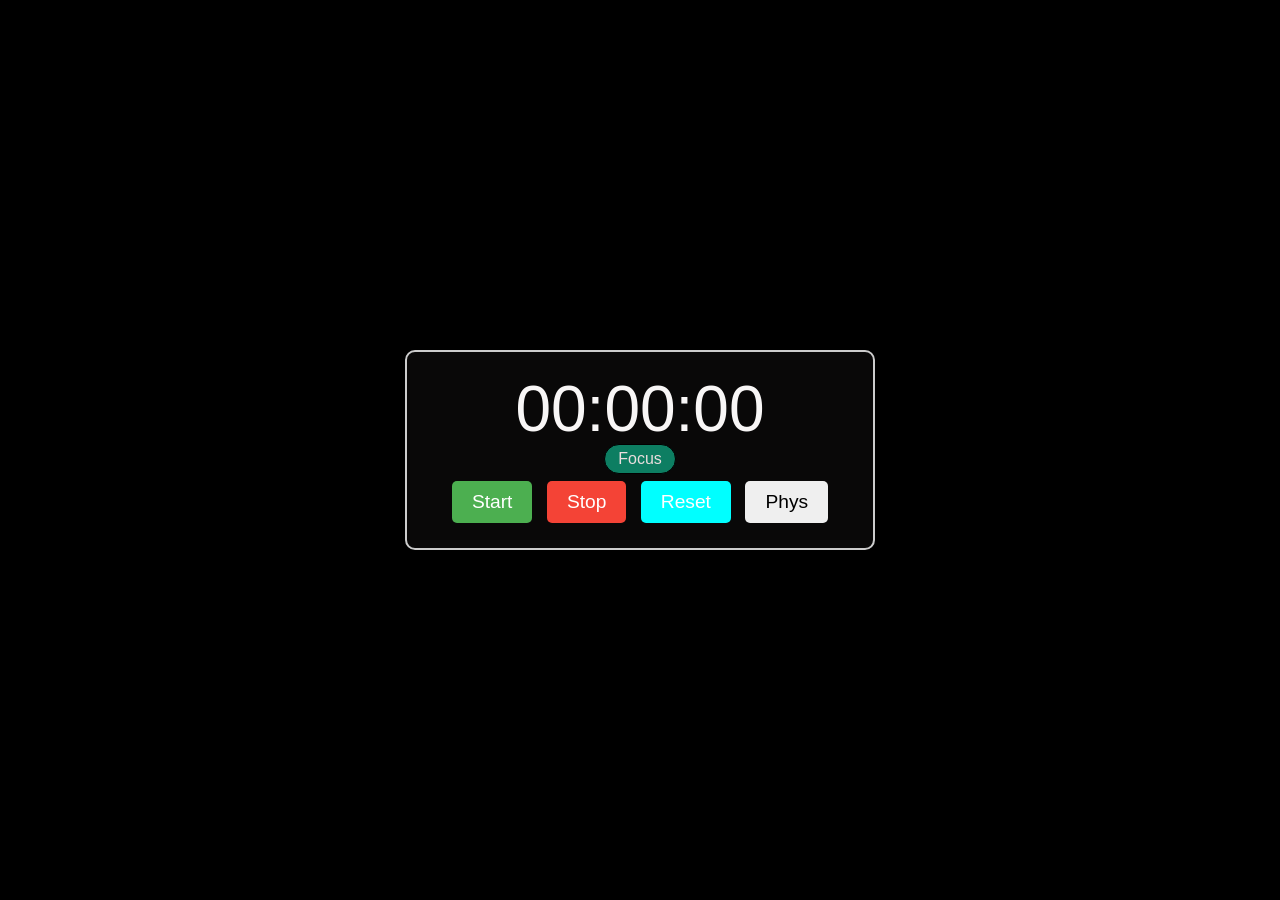
<file: index.html>
<!DOCTYPE html>
<html lang="en">

<head>
    <meta charset="UTF-8">
    <meta name="viewport" content="width=device-width, initial-scale=1.0">
    <title>Equidoro</title>
    <link rel="stylesheet" href="./styles.css">
    <link rel="manifest" href="./manifest.json">
</head>

<body>
    <div class="container">
        <div id="status">Focus</div>
        <div id="timer">00:00:00</div>
        <div class="buttons">
            <button id="startButton">Start</button>
            <button id="stopButton">Stop</button>
            <button id="resetButton">Reset</button>
            <button id="physButton">Phys</button>
        </div>
    </div>
    <script src="./script.js"></script>
    <audio id="silent-audio" loop autoplay>
        <source src="./silent.mp3" type="audio/mp3">
    </audio>

</body>

</html>
</file>
<file: styles.css>
body {
  font-family: Arial, sans-serif;
  display: flex;
  justify-content: center;
  align-items: center;
  height: 100vh;
  margin: 0;
  background-color: #000000;
}

.container {
  text-align: center;
  background: rgb(9, 8, 8);
  border: 2px solid #ccc;
  border-radius: 10px;
  padding: 20px 40px;
  box-shadow: 0px 20px 30px rgba(0, 0, 0, 0.1);
  display: flexbox;
  align-items: center;
}

#timer {
  font-size: 4rem;
  color: #f8f6f6;
  margin-bottom: 30px;
}

.buttons button {
  font-size: 1.2rem;
  padding: 10px 20px;
  margin: 5px;
  border: none;
  border-radius: 5px;
  cursor: pointer;
}

#startButton {
  background-color: #4caf50;
  color: white;
}

#stopButton {
  background-color: #f44336;
  color: white;
}

#resetButton {
  background-color: aqua;
  color: white;
}
.buttons button:hover {
  opacity: 0.9;
}

#status {
  font-family: 'Segoe UI', Tahoma, Geneva, Verdana, sans-serif;
  width: 70px; /* Set the width of the box */
  height: 28px; /* Set the height of the box */
  background-color: #11f5bc7f; /* Background color of the box */
  border: 1px solid #000000; /* Optional border */
  border-radius: 15px; /* Creates the rounded corners */
  font-size: 16px; /* Adjust font size */
  color: #eadede; 
  display: flex;
  justify-content: center;
  align-items: center;
  text-align: center;
  position: absolute; /* Position relative to the container */
  top: 51%; /* Pushes the box down halfway */
  left: 50%; /* Pushes the box right halfway */
  transform: translate(-50%, -50%); /* Centers the box exactly */
}
</file>
<file: static/styles.css>
body {
  font-family: Arial, sans-serif;
  display: flex;
  justify-content: center;
  align-items: center;
  height: 100vh;
  margin: 0;
  background-color: #000000;
}

.container {
  text-align: center;
  background: rgb(9, 8, 8);
  border: 2px solid #ccc;
  border-radius: 10px;
  padding: 20px 40px;
  box-shadow: 0px 20px 30px rgba(0, 0, 0, 0.1);
  display: flexbox;
  align-items: center;
}

#timer {
  font-size: 4rem;
  color: #f8f6f6;
  margin-bottom: 30px;
}

.buttons button {
  font-size: 1.2rem;
  padding: 10px 20px;
  margin: 5px;
  border: none;
  border-radius: 5px;
  cursor: pointer;
}

#startButton {
  background-color: #4caf50;
  color: white;
}

#stopButton {
  background-color: #f44336;
  color: white;
}

#resetButton {
  background-color: aqua;
  color: white;
}
.buttons button:hover {
  opacity: 0.9;
}

#status {
  font-family: 'Segoe UI', Tahoma, Geneva, Verdana, sans-serif;
  width: 70px; /* Set the width of the box */
  height: 28px; /* Set the height of the box */
  background-color: #11f5bc7f; /* Background color of the box */
  border: 1px solid #000000; /* Optional border */
  border-radius: 15px; /* Creates the rounded corners */
  font-size: 16px; /* Adjust font size */
  color: #eadede; 
  display: flex;
  justify-content: center;
  align-items: center;
  text-align: center;
  position: absolute; /* Position relative to the container */
  top: 51%; /* Pushes the box down halfway */
  left: 50%; /* Pushes the box right halfway */
  transform: translate(-50%, -50%); /* Centers the box exactly */
}
</file>
